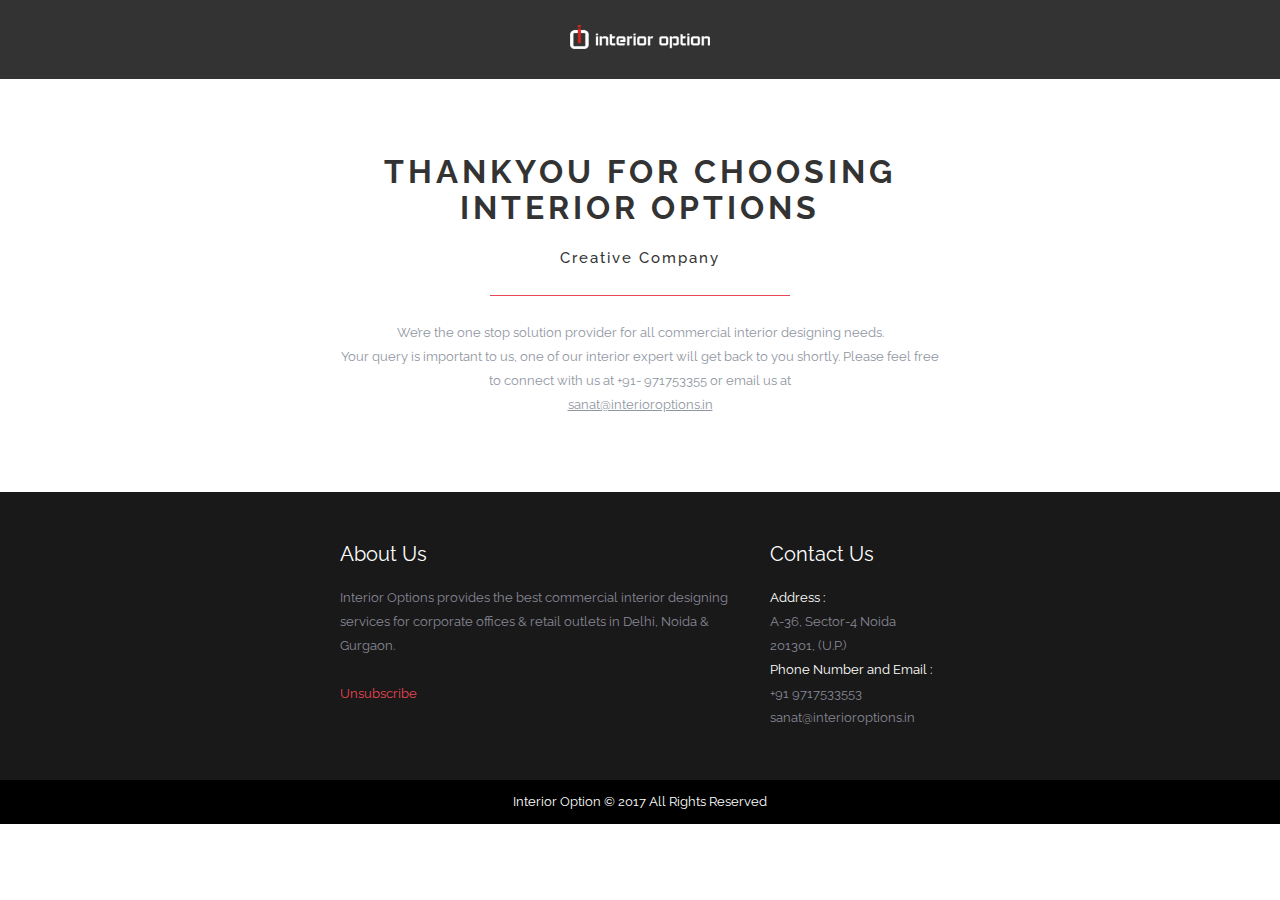
<file: mailtemplates/index.html>
<!DOCTYPE html PUBLIC "-//W3C//DTD XHTML 1.0 Transitional//EN" "http://www.w3.org/TR/xhtml1/DTD/xhtml1-transitional.dtd">
<html xmlns="http://www.w3.org/1999/xhtml">
<head>

	<meta http-equiv="X-UA-Compatible" content="IE=edge" />
	<meta http-equiv="Content-Type" content="text/html; charset=utf-8" />
	<meta name="viewport" content="width=device-width, initial-scale=1, minimum-scale=1, maximum-scale=1" />
	<title>*|MC:SUBJECT|*</title>

	<link href='https://fonts.googleapis.com/css?family=Raleway:400,700,500' rel='stylesheet' type='text/css'>

	<style type="text/css">

	.ReadMsgBody { width: 100%; background-color: #ffffff; }
    .ExternalClass { width: 100%; background-color: #ffffff; }
    .ExternalClass, .ExternalClass p, .ExternalClass span, .ExternalClass font, .ExternalClass td, .ExternalClass div { line-height: 100%; }
	html { width: 100%; }
	body { -webkit-text-size-adjust: none; -ms-text-size-adjust: none; margin: 0; padding: 0; }
	table { border-spacing: 0; border-collapse: collapse; }
	table td { border-collapse: collapse; }
	.yshortcuts a { border-bottom: none !important; }
	img { display: block !important; }
	a { text-decoration: none; color: #e94654; }

	/* Media Queries */

	@media only screen and (max-width: 640px) {
		body { width: auto !important; }
		table[class="table600"] { width: 450px !important; }
		table[class="table-container"] { width: 90% !important; }
		table[class="container2-2"] { width: 47% !important; text-align: left !important; }
		table[class="full-width"] { width: 100% !important; text-align: center !important; }
		img[class="img-full"] { width: 100% !important; height: auto !important; }
}

	@media only screen and (max-width: 479px) {
		body { width: auto !important; }
		table[class="table600"] { width: 290px !important; }
		table[class="table-container"] { width: 82% !important; }
		table[class="container2-2"] { width: 100% !important; text-align: left !important; }
		table[class="full-width"] { width: 100% !important; text-align: center !important; }
		img[class="img-full"] { width: 100% !important; }
}

	</style>

</head>

<body marginwidth="0" marginheight="0" style="margin-top: 0; margin-bottom: 0; padding-top: 0; padding-bottom: 0; width: 100%; -webkit-text-size-adjust: 100%; -ms-text-size-adjust: 100%;" offset="0" topmargin="0" leftmargin="0">

	<!-- MAIN A -->
	<table width="100%" align="center" border="0" cellpadding="0" cellspacing="0">
		<tr>
			<!-- Background -->
			<td align="center" bgcolor="#333333" background="img/bg-main-a.jpg" style="background-size: cover; background-position: center;">
				<table class="table600" width="600" border="0" cellpadding="0" cellspacing="0">

					<tr>
						<td height="25" style="font-size: 1px; line-height: 25px;">&nbsp;</td>
					</tr>

					<tr>
						<td>

							<table class="full-width" width="110" align="CENTER" border="0" cellpadding="0" cellspacing="0">
    							<tr>
									<td align="center">
										<img mc:edit="main a 1" src="img/logo.png" alt="logo" width="140" height="24">
									</td>
    							</tr>
	    				</table>


    					</td>
    				</tr>


					<!-- Underline -->
					<tr>
						<td align="center">
							<table width="75" border="0" cellpadding="0" cellspacing="0">
							<!-- Edit Underline -->

							</table>
						</td>
					</tr>
					<!-- End Underline -->

					<tr>
						<td height="30" style="font-size: 1px; line-height: 30px;">&nbsp;</td>
					</tr>

				</table>
			</td>
		</tr>
	</table>
	<!-- END MAIN A -->


	<!-- HEADLINE AND CONTENT -->
	<table mc:repeatable="layout" mc:hideable mc:variant="headline" width="100%" align="center" border="0" cellpadding="0" cellspacing="0">
		<tr>
			<td align="center" bgcolor="#ffffff">
				<table class="table600" width="600" border="0" cellpadding="0" cellspacing="0">

					<tr>
						<td height="75" style="font-size: 1px; line-height: 75px;">&nbsp;</td>
					</tr>

					<tr>
						<td mc:edit="headline 1 1" align="center" style="font-family: 'Raleway', sans-serif; font-size: 32px; font-weight: 700; color: #333333; letter-spacing: 4px; line-height: 36px;">
							THANKYOU FOR CHOOSING INTERIOR OPTIONS
						</td>
					</tr>

					<tr>
						<td height="20" style="font-size: 1px; line-height: 20px;">&nbsp;</td>
					</tr>

					<tr>
						<td mc:edit="headline 1 2" align="center" style="font-family: 'Raleway', sans-serif; font-size: 15px; font-weight: 500; color: #333333; letter-spacing: 2px; line-height: 24px;">
							Creative Company
						</td>
					</tr>

					<!-- Underline -->
					<tr>
						<td align="center">
							<table width="300" border="0" cellpadding="0" cellspacing="0">
							<!-- Edit Underline -->
								<tr>
									<td height="25" style="border-bottom: 1px solid #e94654;"></td>
								</tr>
							</table>
						</td>
					</tr>
					<!-- End Underline -->

					<tr>
						<td height="25" style="font-size: 1px; line-height: 25px;">&nbsp;</td>
					</tr>

					<tr>
						<td mc:edit="headline 1 3" align="center" style="font-family: 'Raleway', sans-serif; font-size: 13px; font-weight: 400; color: #8f96a1; line-height: 24px;">
							We’re the one stop solution provider for all commercial interior designing needs.  </td>
					</tr>

					<tr>
						<td mc:edit="headline 1 3" align="center" style="font-family: 'Raleway', sans-serif; font-size: 13px; font-weight: 400; color: #8f96a1; line-height: 24px;">
							Your query is important to us, one of our interior expert will get back to you shortly. Please feel free to connect with us at +91- 971753355 or email us at
					</tr>
					<tr>
						<td mc:edit="headline 1 3" align="center" style="font-family: 'Raleway', sans-serif; font-size: 13px; font-weight: 400; color: #8f96a1; line-height: 24px;">
							<U>sanat@interioroptions.in</U>
					</tr>

					<tr>
						<td height="75" style="font-size: 1px; line-height: 75px;">&nbsp;</td>
					</tr>

				</table>
			</td>
		</tr>
	</table>
	<!-- END HEADLINE AND CONTENT -->


	<!-- SOCIAL NETWORK -->
	<!--<table mc:repeatable="layout" mc:hideable mc:variant="social network" width="100%" align="center" border="0" cellpadding="0" cellspacing="0">
		<tr>
			<td align="center" bgcolor="#ffffff">
				<table class="table600" width="600" border="0" cellpadding="0" cellspacing="0">

					<tr>
						<td height="50" style="font-size: 1px; line-height: 50px;">&nbsp;</td>
					</tr>

					<tr>
						<td>

							<table class="container2-2" width="287" align="left" border="0" cellpadding="0" cellspacing="0" style="border-collapse:collapse; mso-table-lspace:0pt; mso-table-rspace:0pt;">

								<tr>
									<td>

										<table class="full-width" width="132" align="left" border="0" cellpadding="0" cellspacing="0" style="border-collapse:collapse; mso-table-lspace:0pt; mso-table-rspace:0pt;">

											<tr>
												<td>

													<table class="full-width" width="32" align="left" border="0" cellpadding="0" cellspacing="0" style="border-collapse:collapse; mso-table-lspace:0pt; mso-table-rspace:0pt;">
														<tr>
															<td align="center">
																<img mc:edit="social 1" src="img/icon32-1.png" alt="icon" width="32" height="32">
															</td>
														</tr>
													</table>

													&lt;!&ndash; SPACE &ndash;&gt;
														<table class="full-width" width="1" align="left" border="0" cellpadding="0" cellspacing="0" style="border-collapse:collapse; mso-table-lspace:0pt; mso-table-rspace:0pt;" >
															<tr>
																<td width="1" height="30" style="font-size: 30px; line-height: 30px;"></td>
															</tr>
														</table>
													&lt;!&ndash; END SPACE &ndash;&gt;

													<table class="full-width" width="80" align="right" border="0" cellpadding="0" cellspacing="0" style="border-collapse:collapse; mso-table-lspace:0pt; mso-table-rspace:0pt;">
														<tr>
															<td mc:edit="social 2" align="center" style="font-family: 'Raleway', sans-serif; font-size: 13px; font-weight: 700; color: #333333; line-height: 32px; letter-spacing: 1px;">
																FACEBOOK
															</td>
														</tr>
													</table>

												</td>
											</tr>

										</table>

										&lt;!&ndash; SPACE &ndash;&gt;
											<table class="full-width" width="1" align="left" border="0" cellpadding="0" cellspacing="0" style="border-collapse:collapse; mso-table-lspace:0pt; mso-table-rspace:0pt;" >
												<tr>
													<td width="1" height="30" style="font-size: 30px; line-height: 30px;"></td>
												</tr>
											</table>
										&lt;!&ndash; END SPACE &ndash;&gt;

										<table class="full-width" width="132" align="right" border="0" cellpadding="0" cellspacing="0" style="border-collapse:collapse; mso-table-lspace:0pt; mso-table-rspace:0pt;">

											<tr>
												<td>

													<table class="full-width" width="32" align="left" border="0" cellpadding="0" cellspacing="0" style="border-collapse:collapse; mso-table-lspace:0pt; mso-table-rspace:0pt;">
														<tr>
															<td align="center">
																<img mc:edit="social 3" src="img/icon32-2.png" alt="icon" width="32" height="32">
															</td>
														</tr>
													</table>

													&lt;!&ndash; SPACE &ndash;&gt;
														<table class="full-width" width="1" align="left" border="0" cellpadding="0" cellspacing="0" style="border-collapse:collapse; mso-table-lspace:0pt; mso-table-rspace:0pt;" >
															<tr>
																<td width="1" height="30" style="font-size: 30px; line-height: 30px;"></td>
															</tr>
														</table>
													&lt;!&ndash; END SPACE &ndash;&gt;

													<table class="full-width" width="80" align="right" border="0" cellpadding="0" cellspacing="0" style="border-collapse:collapse; mso-table-lspace:0pt; mso-table-rspace:0pt;">
														<tr>
															<td mc:edit="social 4" align="center" style="font-family: 'Raleway', sans-serif; font-size: 13px; font-weight: 700; color: #333333; line-height: 32px; letter-spacing: 1px;">
																GOOGLE+
															</td>
														</tr>
													</table>

												</td>
											</tr>

										</table>

									</td>
								</tr>

							</table>

							&lt;!&ndash; SPACE &ndash;&gt;
								<table width="1" align="left" border="0" cellpadding="0" cellspacing="0" style="border-collapse:collapse; mso-table-lspace:0pt; mso-table-rspace:0pt;" >
									<tr>
										<td width="1" height="30" style="font-size: 30px; line-height: 30px;"></td>
									</tr>
								</table>
							&lt;!&ndash; END SPACE &ndash;&gt;

							<table class="container2-2" width="287" align="right" border="0" cellpadding="0" cellspacing="0" style="border-collapse:collapse; mso-table-lspace:0pt; mso-table-rspace:0pt;">

								<tr>
									<td>

										<table class="full-width" width="132" align="left" border="0" cellpadding="0" cellspacing="0" style="border-collapse:collapse; mso-table-lspace:0pt; mso-table-rspace:0pt;">

											<tr>
												<td>

													<table class="full-width" width="32" align="left" border="0" cellpadding="0" cellspacing="0" style="border-collapse:collapse; mso-table-lspace:0pt; mso-table-rspace:0pt;">
														<tr>
															<td align="center">
																<img mc:edit="social 5" src="img/icon32-3.png" alt="icon" width="32" height="32">
															</td>
														</tr>
													</table>

													&lt;!&ndash; SPACE &ndash;&gt;
														<table class="full-width" width="1" align="left" border="0" cellpadding="0" cellspacing="0" style="border-collapse:collapse; mso-table-lspace:0pt; mso-table-rspace:0pt;" >
															<tr>
																<td width="1" height="30" style="font-size: 30px; line-height: 30px;"></td>
															</tr>
														</table>
													&lt;!&ndash; END SPACE &ndash;&gt;

													<table class="full-width" width="80" align="right" border="0" cellpadding="0" cellspacing="0" style="border-collapse:collapse; mso-table-lspace:0pt; mso-table-rspace:0pt;">
														<tr>
															<td mc:edit="social 6" align="center" style="font-family: 'Raleway', sans-serif; font-size: 13px; font-weight: 700; color: #333333; line-height: 32px; letter-spacing: 1px;">
																PINTEREST
															</td>
														</tr>
													</table>

												</td>
											</tr>

										</table>

										&lt;!&ndash; SPACE &ndash;&gt;
											<table class="full-width" width="1" align="left" border="0" cellpadding="0" cellspacing="0" style="border-collapse:collapse; mso-table-lspace:0pt; mso-table-rspace:0pt;" >
												<tr>
													<td width="1" height="30" style="font-size: 30px; line-height: 30px;"></td>
												</tr>
											</table>
										&lt;!&ndash; END SPACE &ndash;&gt;

										<table class="full-width" width="132" align="right" border="0" cellpadding="0" cellspacing="0" style="border-collapse:collapse; mso-table-lspace:0pt; mso-table-rspace:0pt;">

											<tr>
												<td>

													<table class="full-width" width="32" align="left" border="0" cellpadding="0" cellspacing="0" style="border-collapse:collapse; mso-table-lspace:0pt; mso-table-rspace:0pt;">
														<tr>
															<td align="center">
																<img mc:edit="social 7" src="img/icon32-4.png" alt="icon" width="32" height="32">
															</td>
														</tr>
													</table>

													&lt;!&ndash; SPACE &ndash;&gt;
														<table class="full-width" width="1" align="left" border="0" cellpadding="0" cellspacing="0" style="border-collapse:collapse; mso-table-lspace:0pt; mso-table-rspace:0pt;" >
															<tr>
																<td width="1" height="30" style="font-size: 30px; line-height: 30px;"></td>
															</tr>
														</table>
													&lt;!&ndash; END SPACE &ndash;&gt;

													<table class="full-width" width="80" align="right" border="0" cellpadding="0" cellspacing="0" style="border-collapse:collapse; mso-table-lspace:0pt; mso-table-rspace:0pt;">
														<tr>
															<td mc:edit="social 8" align="center" style="font-family: 'Raleway', sans-serif; font-size: 13px; font-weight: 700; color: #333333; line-height: 32px; letter-spacing: 1px;">
																TWITTER
															</td>
														</tr>
													</table>

												</td>
											</tr>

										</table>

									</td>
								</tr>

							</table>

						</td>
					</tr>

					<tr>
						<td height="50" style="font-size: 1px; line-height: 50px;">&nbsp;</td>
					</tr>

				</table>
			</td>
		</tr>
	</table>
	--><!-- END SOCIAL NETWORK -->

	<!-- PREFOOTER -->
	<table width="100%" align="center" border="0" cellpadding="0" cellspacing="0">
		<tr>
			<!-- Background -->
			<td align="center" bgcolor="#191919">
				<table class="table600" width="600" border="0" cellpadding="0" cellspacing="0">

					<tr>
						<td height="50" style="font-size: 1px; line-height: 50px;">&nbsp;</td>
					</tr>

					<tr>
						<td>

							<table class="container2-2" width="400" align="left" border="0" cellpadding="0" cellspacing="0" style="border-collapse:collapse; mso-table-lspace:0pt; mso-table-rspace:0pt;">

								<tr>
									<td mc:edit="prefooter 1" align="left" style="font-family: 'Raleway', sans-serif; font-size: 20px; font-weight: 400; color: #ffffff; line-height: 24px;">
										About Us
									</td>
								</tr>

								<tr>
									<td height="20" style="font-size: 1px; line-height: 20px;">&nbsp;</td>
								</tr>

								<tr>
									<td mc:edit="prefooter 2" align="left" style="font-family: 'Raleway', sans-serif; font-size: 13px; font-weight: 400; color: #888896; line-height: 24px;">
										Interior Options provides the best commercial interior designing services for corporate offices & retail outlets in Delhi, Noida & Gurgaon.</tr>

								<tr>
									<td height="24" style="font-size: 1px; line-height: 24px;">&nbsp;</td>
								</tr>

								<tr>
									<td mc:edit="prefooter 3" align="left" style="font-family: 'Raleway', sans-serif; font-size: 13px; font-weight: 400; color: #e54a39; line-height: 24px;">
										<a href="*|UNSUB|*" style="color: #e94654; text-decoration: none;">Unsubscribe</a>
									</td>
								</tr>

							</table>

							<!-- SPACE -->
								<table width="1" align="left" border="0" cellpadding="0" cellspacing="0" style="border-collapse:collapse; mso-table-lspace:0pt; mso-table-rspace:0pt;">
									<tr>
										<td width="1" height="30" style="font-size: 30px; line-height: 30px;"></td>
									</tr>
								</table>
							<!-- END SPACE -->

							<table class="container2-2" width="170" align="right" border="0" cellpadding="0" cellspacing="0" style="border-collapse:collapse; mso-table-lspace:0pt; mso-table-rspace:0pt;">

								<tr>
									<td mc:edit="prefooter 4" align="left" style="font-family: 'Raleway', sans-serif; font-size: 20px; font-weight: 400; color: #ffffff; line-height: 24px;">
										Contact Us
									</td>
								</tr>

								<tr>
									<td height="20" style="font-size: 1px; line-height: 20px;">&nbsp;</td>
								</tr>

								<tr>
									<td mc:edit="prefooter 5" align="left" style="font-family: 'Raleway', sans-serif; font-size: 13px; font-weight: 400; color: #ffffff; line-height: 24px;">
										Address :
									</td>
								</tr>

								<tr>
									<td mc:edit="prefooter 6" align="left" style="font-family: 'Raleway', sans-serif; font-size: 13px; font-weight: 400; color: #888896; line-height: 24px;">
										A-36, Sector-4 Noida 201301, (U.P.)
									</td>
								</tr>

								<tr>
									<td mc:edit="prefooter 7" align="left" style="font-family: 'Raleway', sans-serif; font-size: 13px; font-weight: 400; color: #ffffff; line-height: 24px;">
										Phone Number and Email :
									</td>
								</tr>

								<tr>
									<td mc:edit="prefooter 8" align="left" style="font-family: 'Raleway', sans-serif; font-size: 13px; font-weight: 400; color: #888896; line-height: 24px;">
										+91 9717533553
									</td>
								</tr>

								<tr>
									<td mc:edit="prefooter 9" align="left" style="font-family: 'Raleway', sans-serif; font-size: 13px; font-weight: 400; color: #888896; line-height: 24px;">
										sanat@interioroptions.in
									</td>
								</tr>

							</table>

						</td>
					</tr>

					<tr>
						<td height="50" style="font-size: 1px; line-height: 50px;">&nbsp;</td>
					</tr>

				</table>
			</td>
		</tr>
	</table>
	<!-- END PREFOOTER -->

	<!-- FOOTER -->
	<table width="100%" align="center" border="0" cellpadding="0" cellspacing="0">
		<tr>
			<!-- Background -->
			<td align="center" bgcolor="#000000">
				<table class="table600" width="600" border="0" cellpadding="0" cellspacing="0">

					<tr>
						<td height="10" style="font-size: 1px; line-height: 10px;">&nbsp;</td>
					</tr>

					<tr>
						<td mc:edit="footer 1" align="center" style="font-family: 'Raleway', sans-serif; font-size: 13px; font-weight: 400; color: #ffffff; line-height: 24px;">
							Interior Option © 2017 All Rights Reserved
						</td>
					</tr>

					<tr>
						<td height="10" style="font-size: 1px; line-height: 10px;">&nbsp;</td>
					</tr>

				</table>
			</td>
		</tr>
	</table>
	<!-- END FOOTER -->

</body>
</html>
</file>
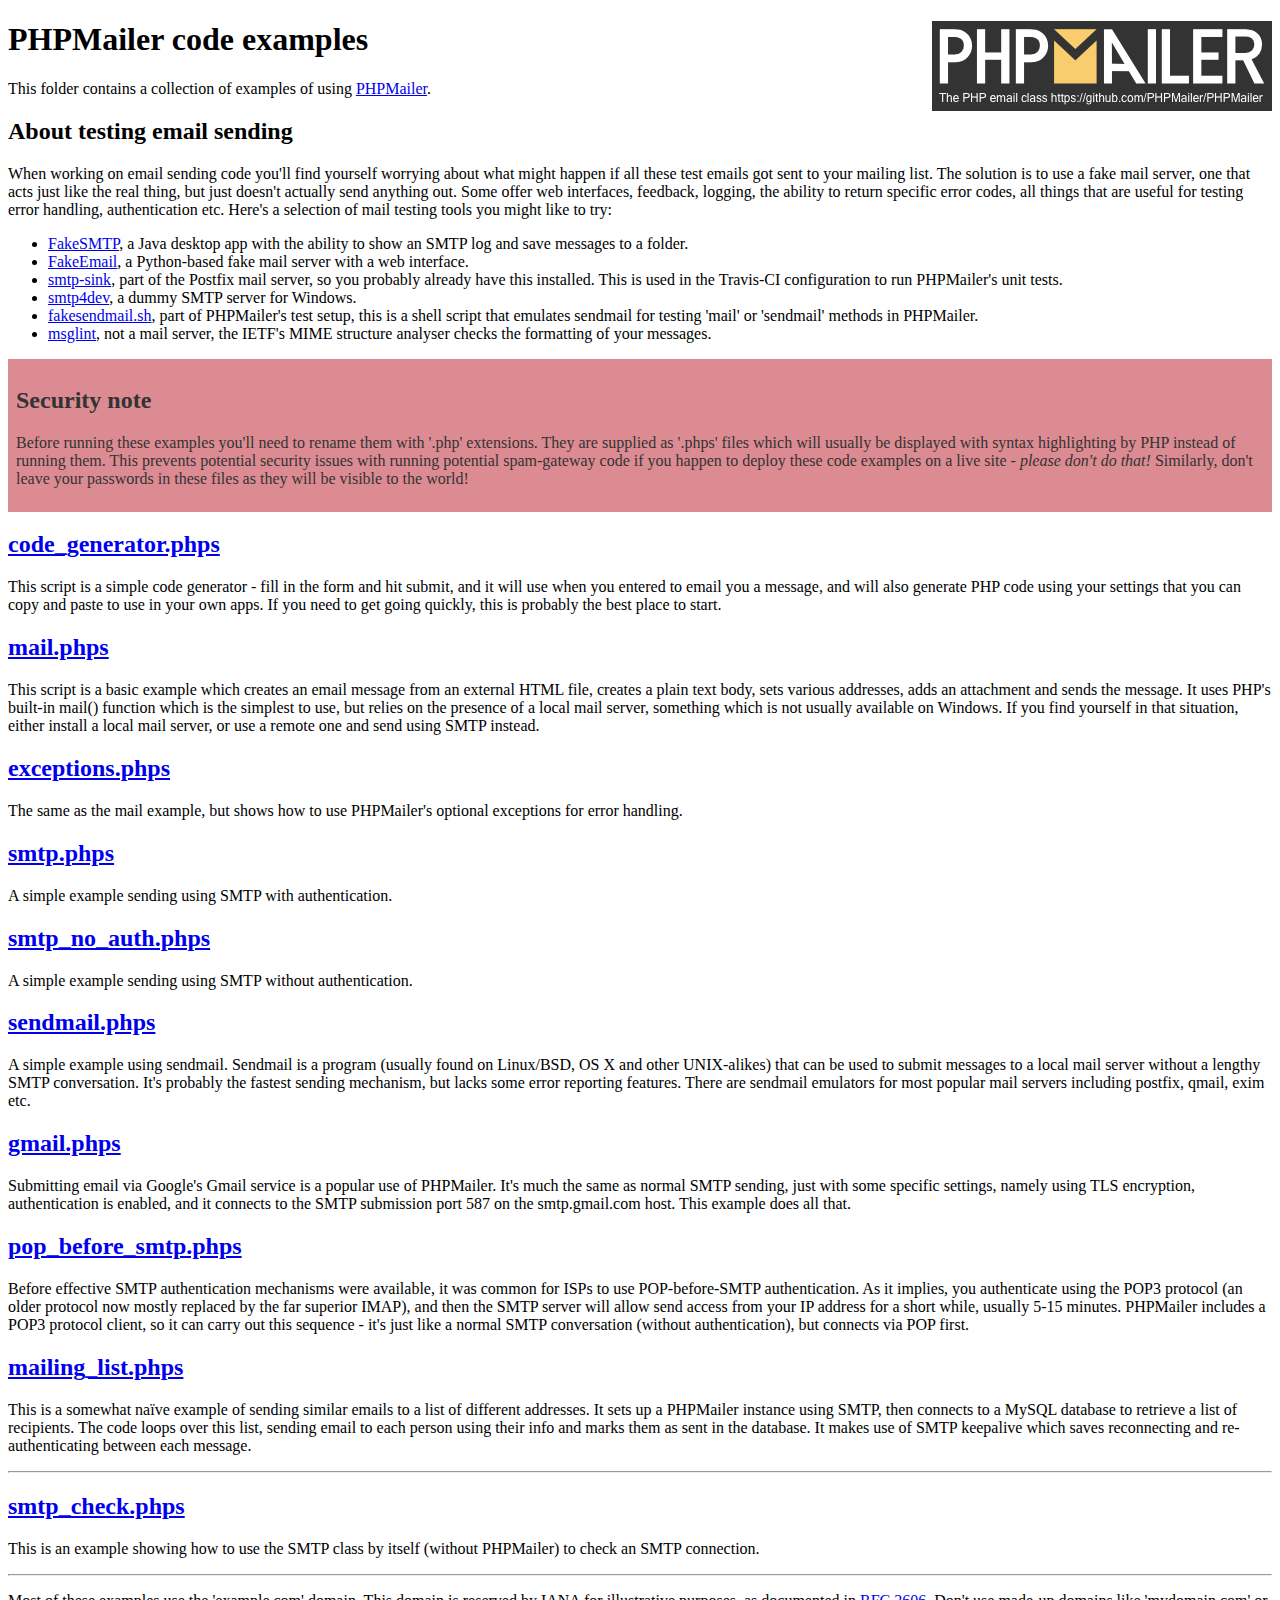
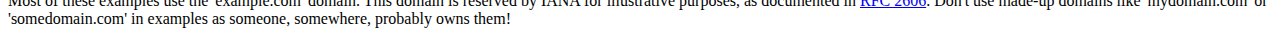
<file: PHPMailer/examples/index.html>
<!DOCTYPE html>
<html>
<head>
	<meta charset="UTF-8">
	<title>PHPMailer Examples</title>
</head>
<body>
<h1>PHPMailer code examples<a href="https://github.com/PHPMailer/PHPMailer"><img src="images/phpmailer.png" style="float:right; border:0;" alt="PHPMailer logo"></a></h1>
<p>This folder contains a collection of examples of using <a href="https://github.com/PHPMailer/PHPMailer">PHPMailer</a>.</p>
<h2>About testing email sending</h2>
<p>When working on email sending code you'll find yourself worrying about what might happen if all these test emails got sent to your mailing list. The solution is to use a fake mail server, one that acts just like the real thing, but just doesn't actually send anything out. Some offer web interfaces, feedback, logging, the ability to return specific error codes, all things that are useful for testing error handling, authentication etc. Here's a selection of mail testing tools you might like to try:</p>
<ul>
  <li><a href="https://github.com/Nilhcem/FakeSMTP">FakeSMTP</a>, a Java desktop app with the ability to show an SMTP log and save messages to a folder. </li>
  <li><a href="https://github.com/isotoma/FakeEmail">FakeEmail</a>, a Python-based fake mail server with a web interface.</li>
  <li><a href="http://www.postfix.org/smtp-sink.1.html">smtp-sink</a>, part of the Postfix mail server, so you probably already have this installed. This is used in the Travis-CI configuration to run PHPMailer's unit tests.</li>
  <li><a href="http://smtp4dev.codeplex.com">smtp4dev</a>, a dummy SMTP server for Windows.</li>
  <li><a href="https://github.com/PHPMailer/PHPMailer/blob/master/test/fakesendmail.sh">fakesendmail.sh</a>, part of PHPMailer's test setup, this is a shell script that emulates sendmail for testing 'mail' or 'sendmail' methods in PHPMailer.</li>
  <li><a href="http://tools.ietf.org/tools/msglint/">msglint</a>, not a mail server, the IETF's MIME structure analyser checks the formatting of your messages.</li>
</ul>
<div style="padding: 8px; color: #333333; background-color: #dc8b92">
<h2>Security note</h2>
<p>Before running these examples you'll need to rename them with '.php' extensions. They are supplied as '.phps' files which will usually be displayed with syntax highlighting by PHP instead of running them. This prevents potential security issues with running potential spam-gateway code if you happen to deploy these code examples on a live site - <em>please don't do that!</em> Similarly, don't leave your passwords in these files as they will be visible to the world!</p>
</div>
<h2><a href="code_generator.phps">code_generator.phps</a></h2>
<p>This script is a simple code generator - fill in the form and hit submit, and it will use when you entered to email you a message, and will also generate PHP code using your settings that you can copy and paste to use in your own apps. If you need to get going quickly, this is probably the best place to start.</p>
<h2><a href="mail.phps">mail.phps</a></h2>
<p>This script is a basic example which creates an email message from an external HTML file, creates a plain text body, sets various addresses, adds an attachment and sends the message. It uses PHP's built-in mail() function which is the simplest to use, but relies on the presence of a local mail server, something which is not usually available on Windows. If you find yourself in that situation, either install a local mail server, or use a remote one and send using SMTP instead.</p>
<h2><a href="exceptions.phps">exceptions.phps</a></h2>
<p>The same as the mail example, but shows how to use PHPMailer's optional exceptions for error handling.</p>
<h2><a href="smtp.phps">smtp.phps</a></h2>
<p>A simple example sending using SMTP with authentication.</p>
<h2><a href="smtp_no_auth.phps">smtp_no_auth.phps</a></h2>
<p>A simple example sending using SMTP without authentication.</p>
<h2><a href="sendmail.phps">sendmail.phps</a></h2>
<p>A simple example using sendmail. Sendmail is a program (usually found on Linux/BSD, OS X and other UNIX-alikes) that can be used to submit messages to a local mail server without a lengthy SMTP conversation. It's probably the fastest sending mechanism, but lacks some error reporting features. There are sendmail emulators for most popular mail servers including postfix, qmail, exim etc.</p>
<h2><a href="gmail.phps">gmail.phps</a></h2>
<p>Submitting email via Google's Gmail service is a popular use of PHPMailer. It's much the same as normal SMTP sending, just with some specific settings, namely using TLS encryption, authentication is enabled, and it connects to the SMTP submission port 587 on the smtp.gmail.com host. This example does all that.</p>
<h2><a href="pop_before_smtp.phps">pop_before_smtp.phps</a></h2>
<p>Before effective SMTP authentication mechanisms were available, it was common for ISPs to use POP-before-SMTP authentication. As it implies, you authenticate using the POP3 protocol (an older protocol now mostly replaced by the far superior IMAP), and then the SMTP server will allow send access from your IP address for a short while, usually 5-15 minutes. PHPMailer includes a POP3 protocol client, so it can carry out this sequence - it's just like a normal SMTP conversation (without authentication), but connects via POP first.</p>
<h2><a href="mailing_list.phps">mailing_list.phps</a></h2>
<p>This is a somewhat naïve example of sending similar emails to a list of different addresses. It sets up a PHPMailer instance using SMTP, then connects to a MySQL database to retrieve a list of recipients. The code loops over this list, sending email to each person using their info and marks them as sent in the database. It makes use of SMTP keepalive which saves reconnecting and re-authenticating between each message.</p>
<hr>
<h2><a href="smtp_check.phps">smtp_check.phps</a></h2>
<p>This is an example showing how to use the SMTP class by itself (without PHPMailer) to check an SMTP connection.</p>
<hr>
<p>Most of these examples use the 'example.com' domain. This domain is reserved by IANA for illustrative purposes, as documented in <a href="http://tools.ietf.org/html/rfc2606">RFC 2606</a>. Don't use made-up domains like 'mydomain.com' or 'somedomain.com' in examples as someone, somewhere, probably owns them!</p>
</body>
</html>
</file>
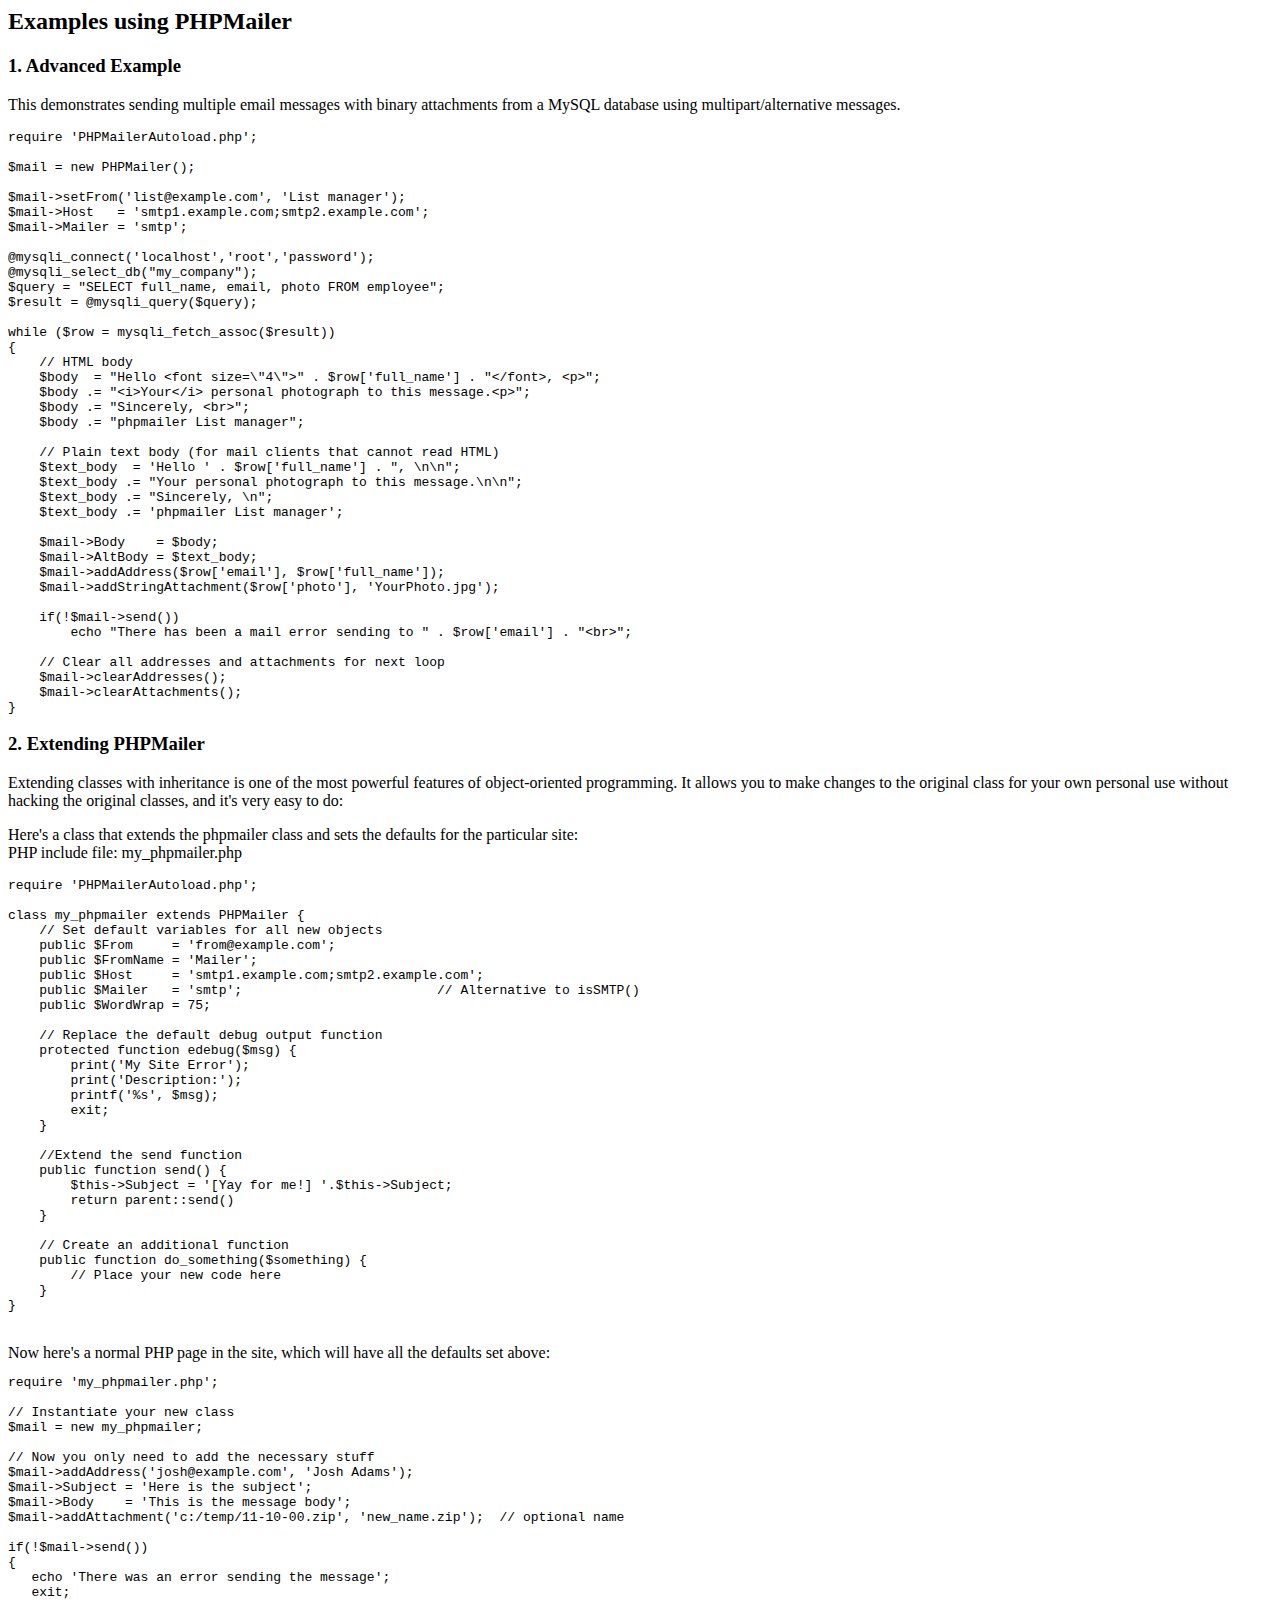
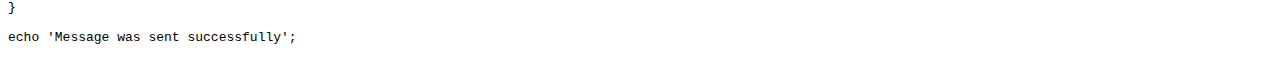
<file: PHPMailer/docs/extending.html>
<html>
<head>
<title>Examples using phpmailer</title>
</head>

<body>

<h2>Examples using PHPMailer</h2>

<h3>1. Advanced Example</h3>
<p>

This demonstrates sending multiple email messages with binary attachments
from a MySQL database using multipart/alternative messages.<p>

<pre>
require 'PHPMailerAutoload.php';

$mail = new PHPMailer();

$mail->setFrom('list@example.com', 'List manager');
$mail->Host   = 'smtp1.example.com;smtp2.example.com';
$mail->Mailer = 'smtp';

@mysqli_connect('localhost','root','password');
@mysqli_select_db("my_company");
$query = "SELECT full_name, email, photo FROM employee";
$result = @mysqli_query($query);

while ($row = mysqli_fetch_assoc($result))
{
    // HTML body
    $body  = "Hello &lt;font size=\"4\"&gt;" . $row['full_name'] . "&lt;/font&gt;, &lt;p&gt;";
    $body .= "&lt;i&gt;Your&lt;/i&gt; personal photograph to this message.&lt;p&gt;";
    $body .= "Sincerely, &lt;br&gt;";
    $body .= "phpmailer List manager";

    // Plain text body (for mail clients that cannot read HTML)
    $text_body  = 'Hello ' . $row['full_name'] . ", \n\n";
    $text_body .= "Your personal photograph to this message.\n\n";
    $text_body .= "Sincerely, \n";
    $text_body .= 'phpmailer List manager';

    $mail->Body    = $body;
    $mail->AltBody = $text_body;
    $mail->addAddress($row['email'], $row['full_name']);
    $mail->addStringAttachment($row['photo'], 'YourPhoto.jpg');

    if(!$mail->send())
        echo "There has been a mail error sending to " . $row['email'] . "&lt;br&gt;";

    // Clear all addresses and attachments for next loop
    $mail->clearAddresses();
    $mail->clearAttachments();
}
</pre>
<p>

<h3>2. Extending PHPMailer</h3>
<p>

Extending classes with inheritance is one of the most
powerful features of object-oriented programming. It allows you to make changes to the
original class for your own personal use without hacking the original
classes, and it's very easy to do:

<p>
Here's a class that extends the phpmailer class and sets the defaults
for the particular site:<br>
PHP include file: my_phpmailer.php
<p>

<pre>
require 'PHPMailerAutoload.php';

class my_phpmailer extends PHPMailer {
    // Set default variables for all new objects
    public $From     = 'from@example.com';
    public $FromName = 'Mailer';
    public $Host     = 'smtp1.example.com;smtp2.example.com';
    public $Mailer   = 'smtp';                         // Alternative to isSMTP()
    public $WordWrap = 75;

    // Replace the default debug output function
    protected function edebug($msg) {
        print('My Site Error');
        print('Description:');
        printf('%s', $msg);
        exit;
    }

    //Extend the send function
    public function send() {
        $this->Subject = '[Yay for me!] '.$this->Subject;
        return parent::send()
    }

    // Create an additional function
    public function do_something($something) {
        // Place your new code here
    }
}
</pre>
<br>
Now here's a normal PHP page in the site, which will have all the defaults set above:<br>

<pre>
require 'my_phpmailer.php';

// Instantiate your new class
$mail = new my_phpmailer;

// Now you only need to add the necessary stuff
$mail->addAddress('josh@example.com', 'Josh Adams');
$mail->Subject = 'Here is the subject';
$mail->Body    = 'This is the message body';
$mail->addAttachment('c:/temp/11-10-00.zip', 'new_name.zip');  // optional name

if(!$mail->send())
{
   echo 'There was an error sending the message';
   exit;
}

echo 'Message was sent successfully';
</pre>
</body>
</html>
</file>
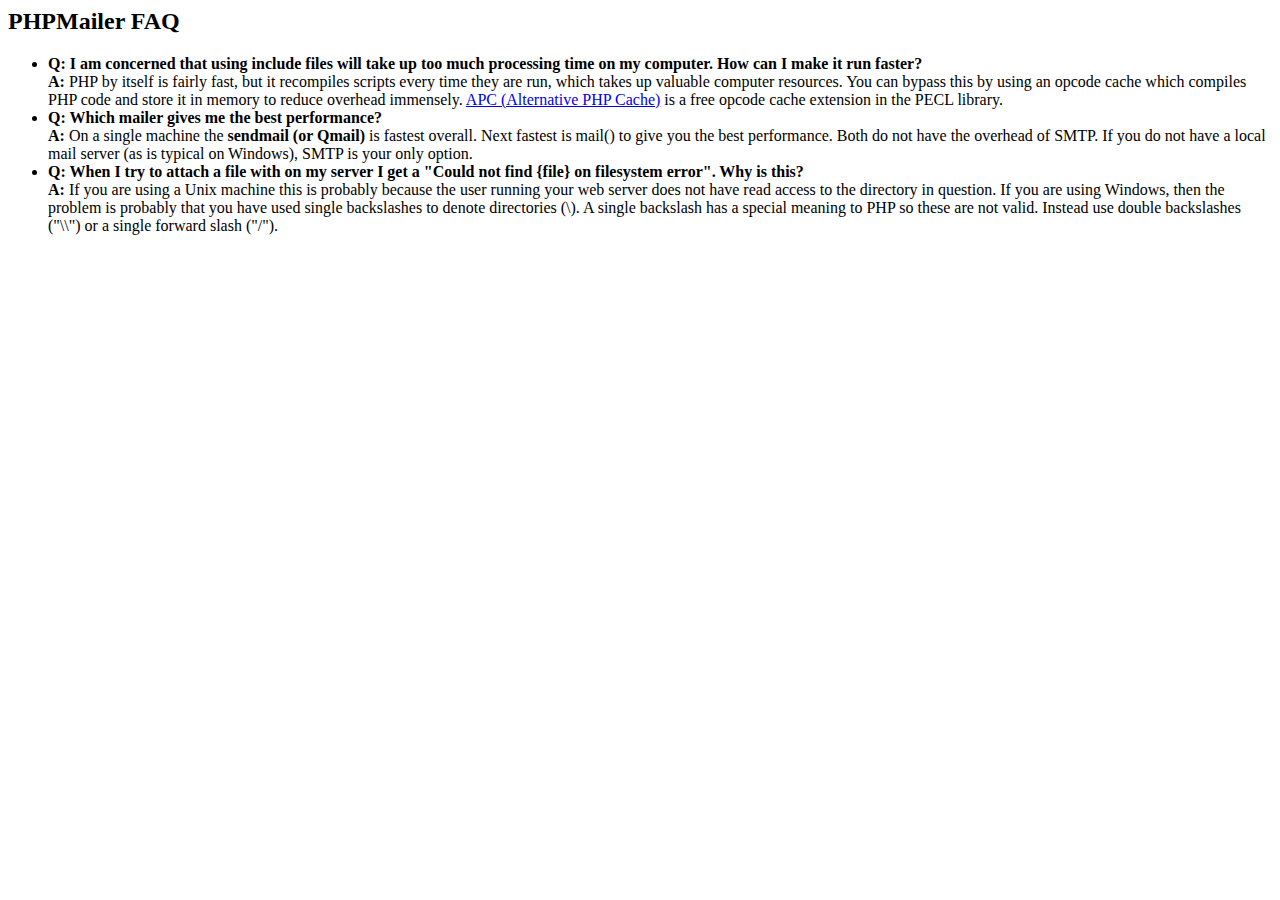
<file: PHPMailer/docs/faq.html>
﻿<html>
<head>
<title>PHPMailer FAQ</title>
</head>
<body>
<h2>PHPMailer FAQ</h2>
<ul>
    <li><strong>Q: I am concerned that using include files will take up too much
    processing time on my computer. How can I make it run faster?</strong><br>
    <strong>A:</strong> PHP by itself is fairly fast, but it recompiles scripts every time they are run, which takes up valuable
    computer resources. You can bypass this by using an opcode cache which compiles
    PHP code and store it in memory to reduce overhead immensely. <a href="http://www.php.net/apc/">APC
    (Alternative PHP Cache)</a> is a free opcode cache extension in the PECL library.</li>
    <li><strong>Q: Which mailer gives me the best performance?</strong><br>
    <strong>A:</strong> On a single machine the <strong>sendmail (or Qmail)</strong> is fastest overall.
    Next fastest is mail() to give you the best performance. Both do not have the overhead of SMTP.
    If you do not have a local mail server (as is typical on Windows), SMTP is your only option.</li>
    <li><strong>Q: When I try to attach a file with on my server I get a
    "Could not find {file} on filesystem error". Why is this?</strong><br>
    <strong>A:</strong> If you are using a Unix machine this is probably because the user
    running your web server does not have read access to the directory in question. If you are using Windows,
    then the problem is probably that you have used single backslashes to denote directories (\).
    A single backslash has a special meaning to PHP so these are not
    valid. Instead use double backslashes ("\\") or a single forward
    slash ("/").</li>
</ul>
</body>
</html>
</file>
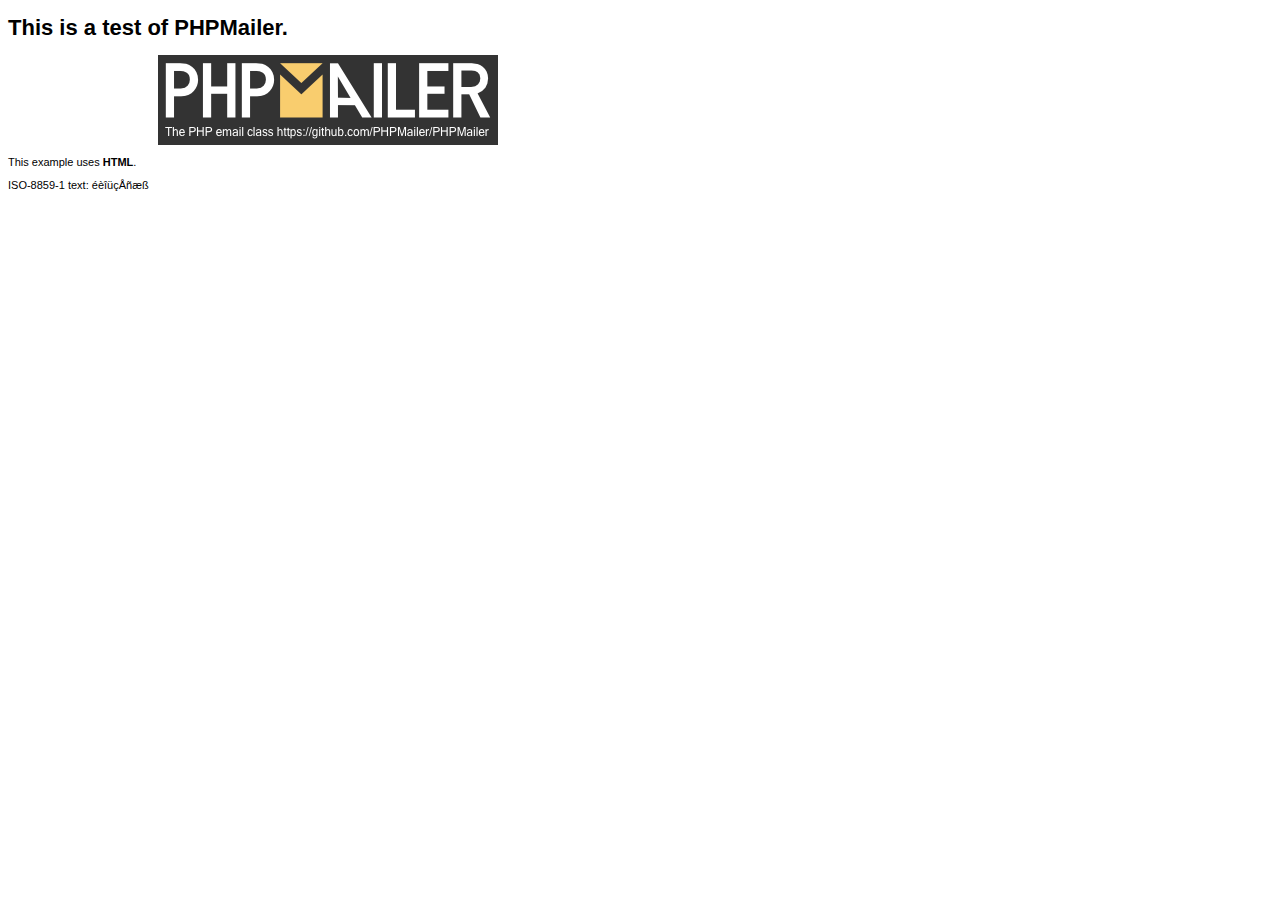
<file: PHPMailer/examples/contents.html>
<!DOCTYPE HTML PUBLIC "-//W3C//DTD HTML 4.01 Transitional//EN" "http://www.w3.org/TR/html4/loose.dtd">
<html>
<head>
  <meta http-equiv="Content-Type" content="text/html; charset=iso-8859-1">
  <title>PHPMailer Test</title>
</head>
<body>
<div style="width: 640px; font-family: Arial, Helvetica, sans-serif; font-size: 11px;">
  <h1>This is a test of PHPMailer.</h1>
  <div align="center">
    <a href="https://github.com/PHPMailer/PHPMailer/"><img src="images/phpmailer.png" height="90" width="340" alt="PHPMailer rocks"></a>
  </div>
  <p>This example uses <strong>HTML</strong>.</p>
  <p>ISO-8859-1 text: ���������</p>
</div>
</body>
</html>
</file>
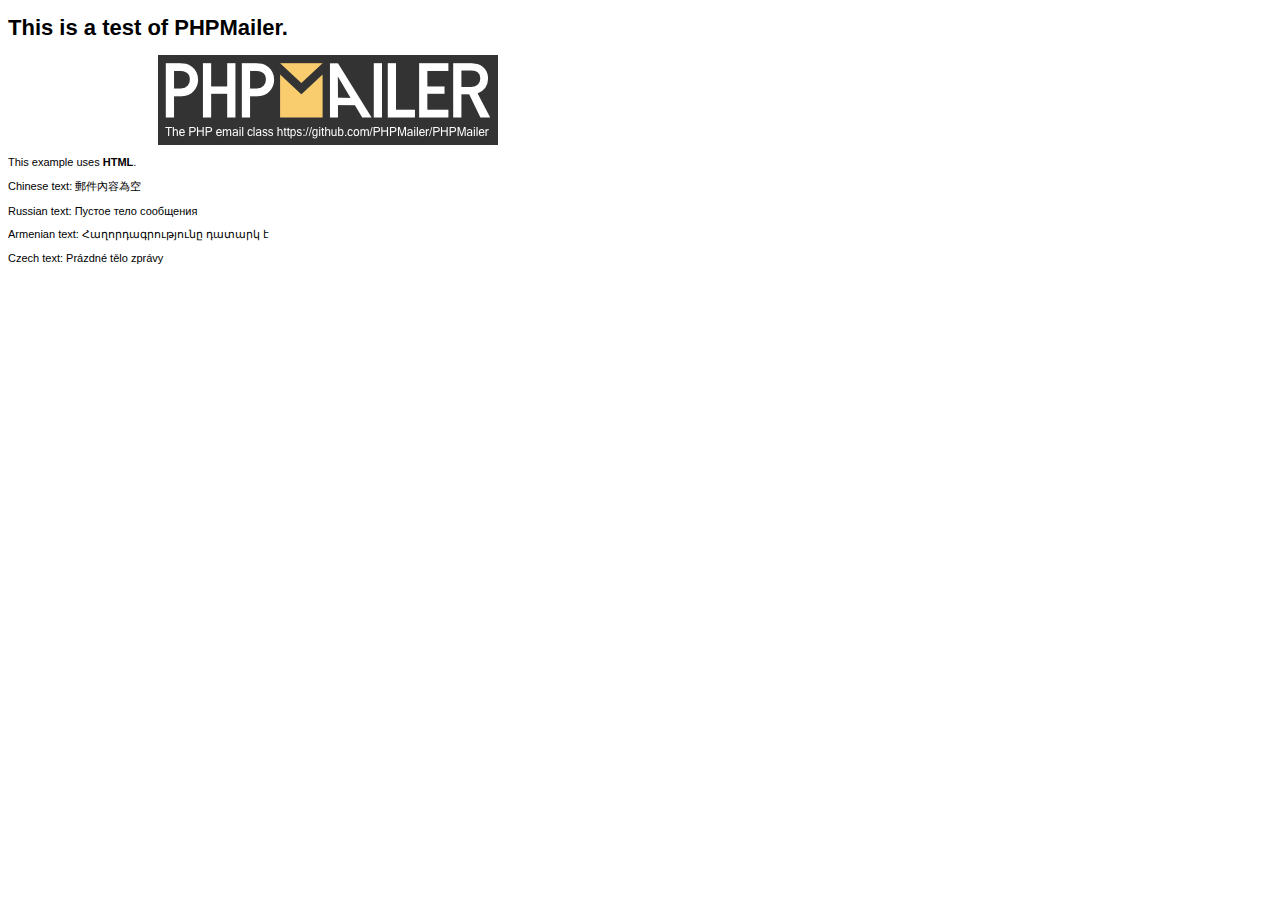
<file: PHPMailer/examples/contentsutf8.html>
<!DOCTYPE HTML PUBLIC "-//W3C//DTD HTML 4.01 Transitional//EN" "http://www.w3.org/TR/html4/loose.dtd">
<html>
<head>
  <meta http-equiv="Content-Type" content="text/html; charset=utf-8">
  <title>PHPMailer Test</title>
</head>
<body>
<div style="width: 640px; font-family: Arial, Helvetica, sans-serif; font-size: 11px;">
  <h1>This is a test of PHPMailer.</h1>
  <div align="center">
    <a href="https://github.com/PHPMailer/PHPMailer/"><img src="images/phpmailer.png" height="90" width="340" alt="PHPMailer rocks"></a>
  </div>
  <p>This example uses <strong>HTML</strong>.</p>
  <p>Chinese text: 郵件內容為空</p>
  <p>Russian text: Пустое тело сообщения</p>
  <p>Armenian text: Հաղորդագրությունը դատարկ է</p>
  <p>Czech text: Prázdné tělo zprávy</p>
</div>
</body>
</html>
</file>
